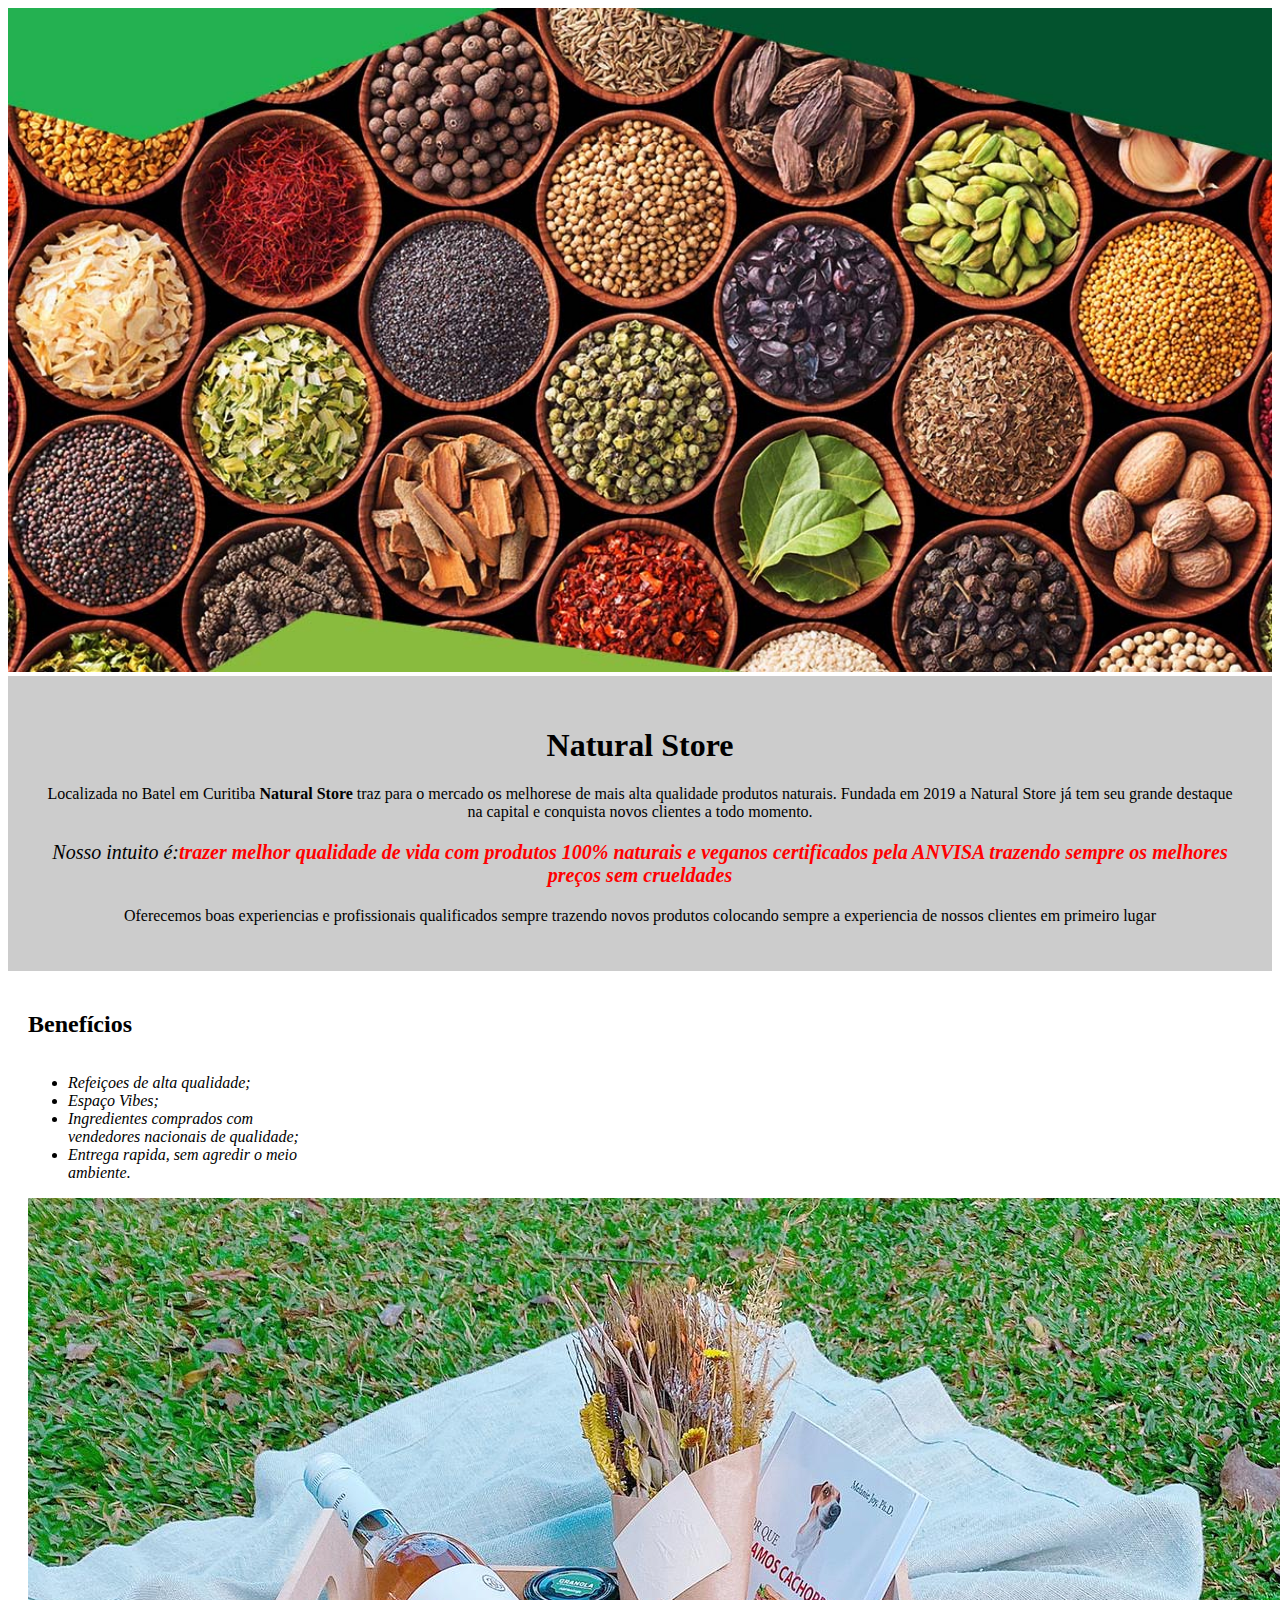
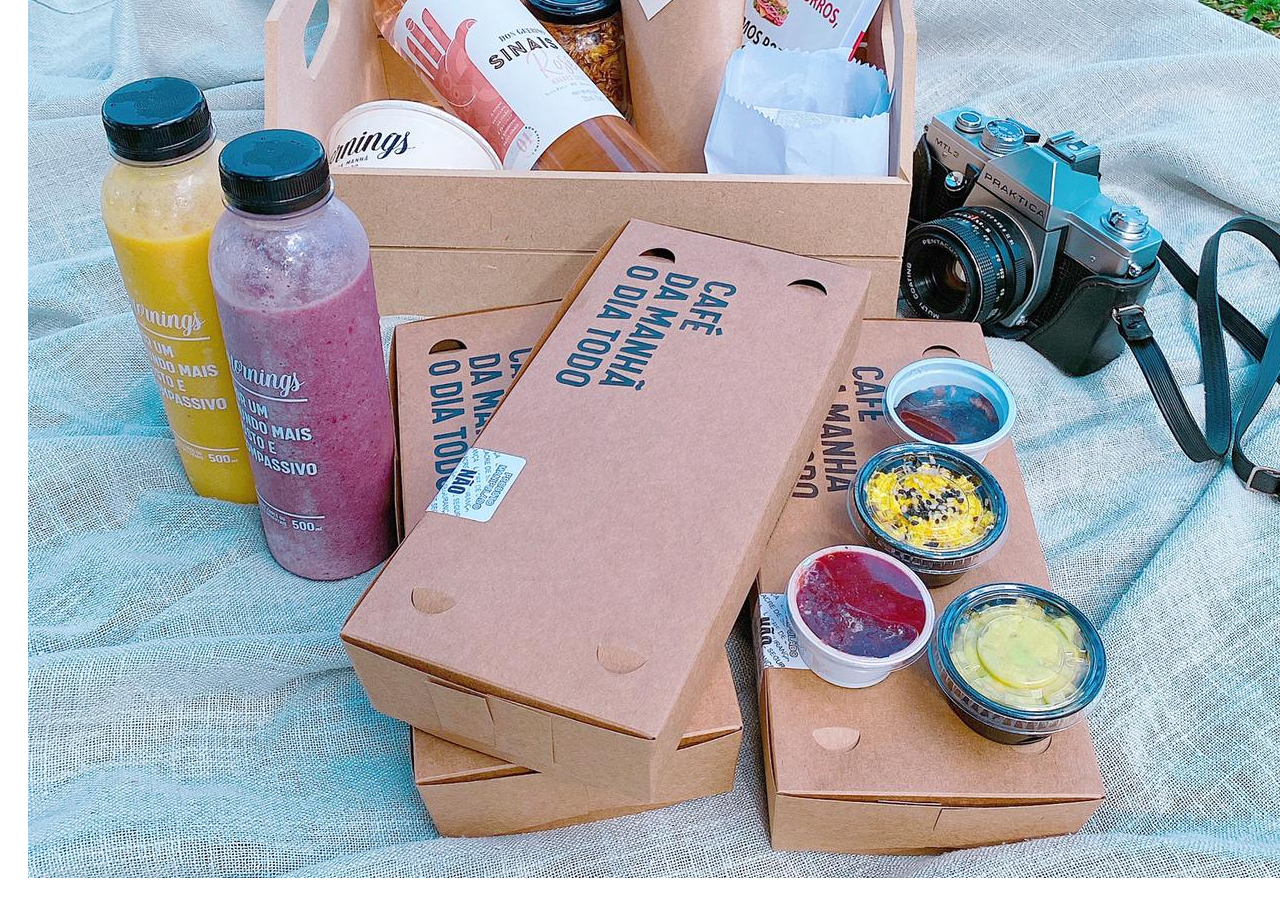
<file: index.html>
<!DOCTYPE html>
<html lang="pt-br">
     <head>
     	<meta charset="UTF-8">
     	<title>Natural Store</title>
        <link rel = "stylesheet" href = "style.css">
     </head>

     <body>
     	<img id="banner" src="banner.jpg">
		<div class="principal">
			<h1 style="text-align: center;">Natural Store</h1>

     	<p style="text-align: center;">Localizada no Batel em Curitiba <strong>Natural Store</strong> traz para o mercado os melhorese de mais alta qualidade produtos naturais. Fundada em 2019 a Natural Store já tem seu grande destaque na capital e conquista novos clientes a todo momento.</p>

     	<p style="font-size: 20px; text-align: center;"><em>Nosso intuito é:<strong>trazer melhor qualidade de vida com produtos 100% naturais e veganos certificados pela ANVISA trazendo sempre os melhores preços sem crueldades</strong></em></p>

     	<p style="text-align: center;">Oferecemos boas experiencias e profissionais qualificados sempre trazendo novos produtos colocando sempre a experiencia de nossos clientes em primeiro lugar</p>

     </body>
</html>     	

	    </div>

		<div class="beneficios">
			<h2>Benefícios</h2>

			<ul>
				<li class="itens">Refeiçoes de alta qualidade;</li>
				<li class="itens">Espaço <em>Vibes</em>;</li>
				<li class="itens">Ingredientes comprados com vendedores nacionais de qualidade;</li>
				<li class="itens">Entrega rapida, sem agredir o meio ambiente.</li>
			</ul>

			<img src="beneficios.jpg" class="">
		</div>
	</body>
</html>
</file>
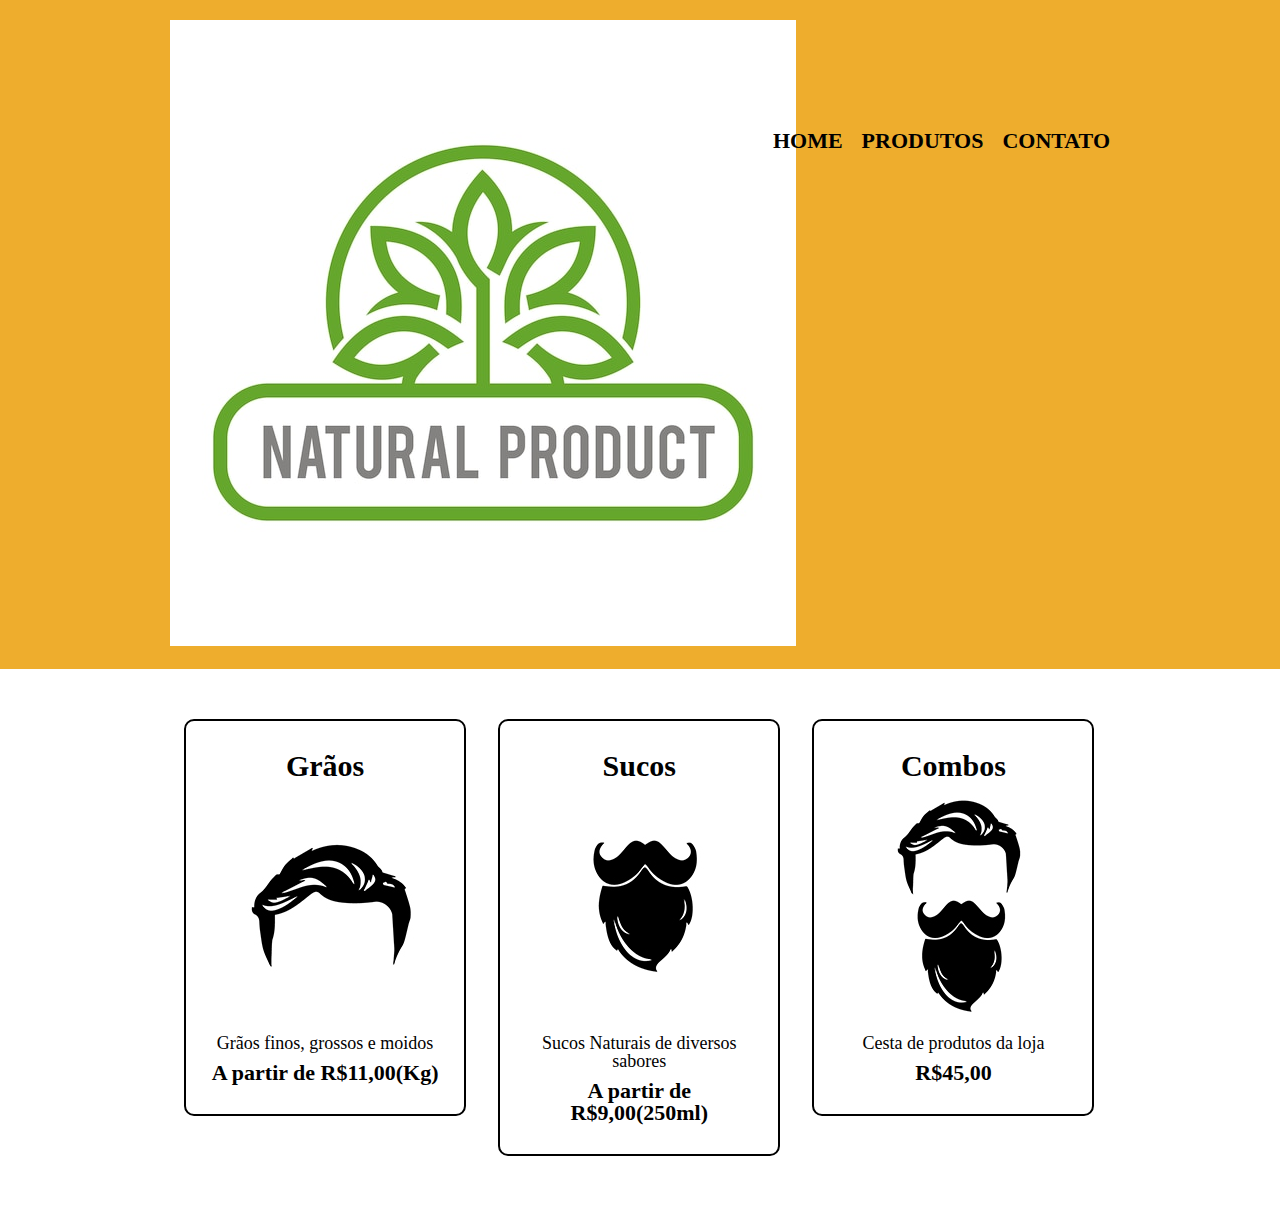
<file: produtos.html>
<!DOCTYPE html>
<html>
	<head>
		<meta charset="UTF-8">
		<title>Produtos - Natural Store</title>

		<link rel="stylesheet" href="reset.css">
		<link rel="stylesheet" href="produtos.css">
	</head>
	<body>
		<header>
			<div class="caixa">
				<h1><img src="logo.png"></h1>

				<nav>
					<ul>
						<li><a href="index.html">Home</a></li>
						<li><a href="produtos.html">Produtos</a></li>
						<li><a href="contato.html">Contato</a></li>
					</ul>
				</nav>
			</div>
		</header>

		<main>
			<ul class="produtos">
				<li>
					<h2>Grãos</h2>
					<img src="cabelo.jpg">
					<p class="produto-descricao">Grãos finos, grossos e moidos</p>
					<p class="produto-preco">A partir de R$11,00(Kg)</p>
				</li>
				<li>
					<h2>Sucos</h2>
					<img src="barba.jpg">
					<p class="produto-descricao">Sucos Naturais de diversos sabores</p>
					<p class="produto-preco">A partir de R$9,00(250ml)</p>
				</li>
				<li>
					<h2>Combos</h2>
					<img src="cabelo+barba.jpg">
					<p class="produto-descricao">Cesta de produtos da loja</p>
					<p class="produto-preco">R$45,00</p>
				</li>
			</ul>
		</main>
	</body>
</html>
</file>
<file: style.css>
#banner {
	width:100%;
}

.principal{
	background: #CCCCCC;
	padding: 30px;
}

.titulo-principal {
	padding-left: 20px;
}

.titulo-centralizado {
	text-align: center
}

p {
	text-align: center;
}

#missao {
	font-size: 20px
}

em strong {
	color: #FF0000;
}

.itens {
	font-style: italic
}

.beneficios {
	background: #FFFFFF;
	padding: 20px;
}

ul {
	display: inline-block;
	vertical-align: top;
	width: 20%;
	margin-right: 15%;
}

.imagembeneficios {
	width: 50%;
}
</file>
<file: produtos.css>
header {
	background: #eead2d;
	padding: 20px 0;
}

.caixa {
	position: relative;
	width: 940px;
	margin: 0 auto;
}

nav {
	position: absolute;
	top: 110px;
	right: 0;
}

nav li {
	display: inline;
	margin: 0 0 0 15px;
}

nav a {
	text-transform: uppercase;
	color: #000000;
	font-weight: bold;
	font-size: 22px;
	text-decoration: none;
}

nav a:hover {
	color: #C78C19;
	text-decoration: underline;
}

.produtos {
	width: 940px;
	margin: 0 auto;
	padding: 50px 0;
}

.produtos li {
	display: inline-block;
	text-align: center;
	width: 30%;
	vertical-align: top;
	margin: 0 1.5%;
	padding: 30px 20px;
	box-sizing: border-box;
	border: 2px solid #000000;
	border-radius: 10px;
}

.produtos li:hover {
	border-color: #C78C19;
}

.produtos li:active {
	border-color: #088C19;	
}

.produtos li:hover h2 {
	font-size: 34px;
}

.produtos h2 {
	font-size: 30px;
	font-weight: bold;
}

.produto-descricao {
	font-size: 18px;
}

.produto-preco {
	font-size: 22px;
	font-weight: bold;
	margin-top: 10px;
}
</file>
